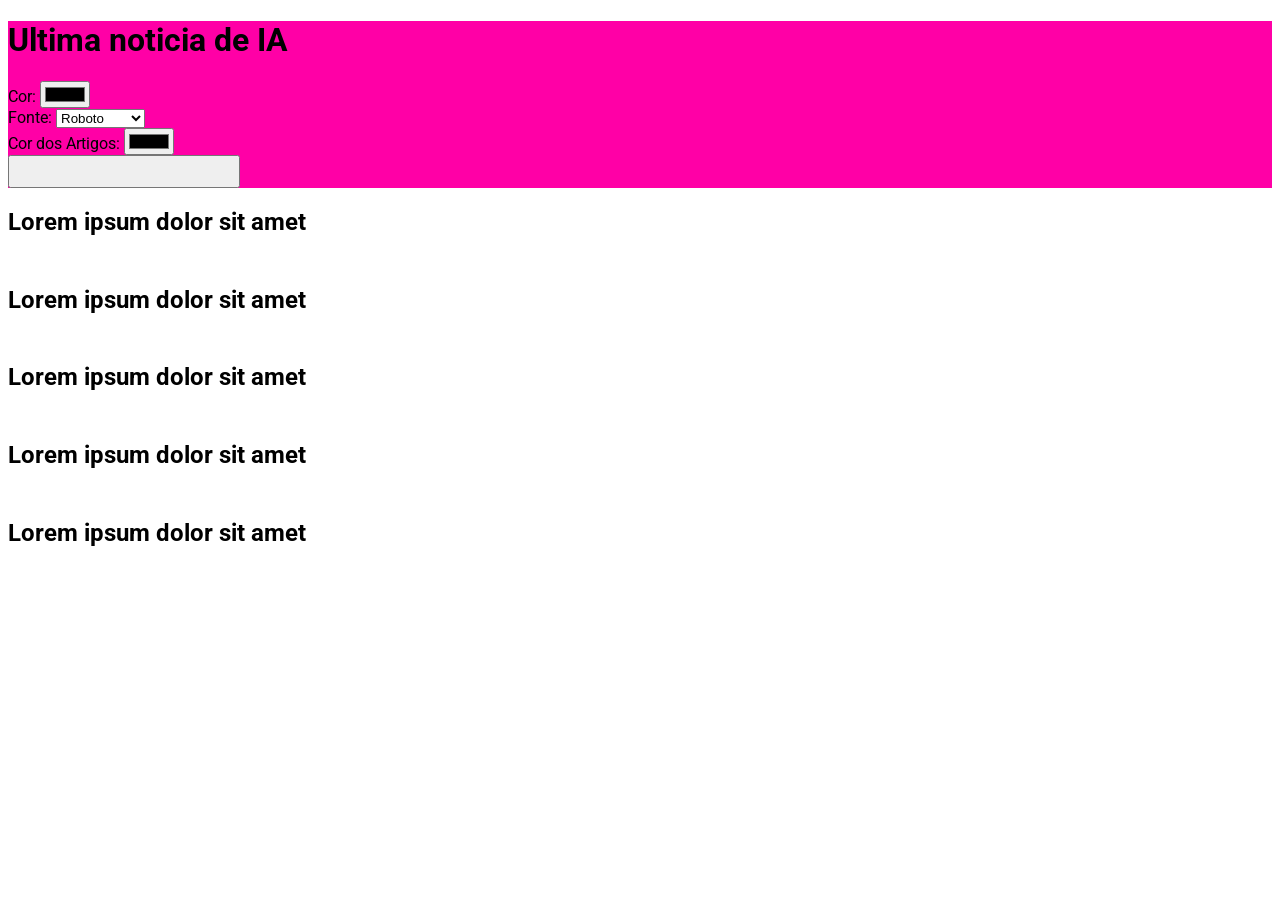
<file: index.html>
<!DOCTYPE html>
<html lang="en">
<head>
    <meta charset="UTF-8">
    <meta http-equiv="X-UA-Compatible" content="IE=edge">
    <meta name="viewport" content="width=device-width, initial-scale=1.0">
    <title>Noticias de IA</title>
    <!-- estilos internos -->
    <link rel="stylesheet" href="style.css">
    <link rel="stylesheet" href="https://fonts.googleapis.com/icon?family=Material+Icons">

</head>
<body class="page">
    <header class="header">
        <h1 class="header__title">Ultima noticia de IA</h1>
        <div class="header__controls">
            <div class="control-group">
                <label for="color-picker">Cor:</label>
                <input type="color" id="color-picker" class="control-group__input">
            </div>
        

        <div class="control-group">
            <label for="font-select">Fonte:</label>
            <select id="font-select" class="control-group__select">
                <option value="Roboto">Roboto</option>
                <option value="Open Sans">Open Sans</option>
                <option value="Montserrat">Montserrat</option>
            </select>

        </div>

        <div class="control-group">
            <label for="articule-color-picker">Cor dos Artigos:</label>
            <input type="color" id="articule-color-picker" class="control-group__input">
        </div>

        <button id="theme-toggle" class="header__theme-toggle">
            <span class="material-icons">dark_mode</span>
        </button>
    </div>
    </header>

    <main class="main">
        <article class="news">
            <h2 class="news__title">Lorem ipsum dolor sit amet </h2>
            <p class="news__content"></p>
        </article>

        <article class="news">
            <h2 class="news__title">Lorem ipsum dolor sit amet</h2>
            <p class="news__content"></p>
        </article>

        <article class="news">
            <h2 class="news__title">Lorem ipsum dolor sit amet</h2>
            <p class="news__content"></p>
        </article>

        <article class="news">
            <h2 class="news__title">Lorem ipsum dolor sit amet</h2>
            <p class="news__content"></p>
        </article>

        <article class="news">
            <h2 class="news__title">Lorem ipsum dolor sit amet</h2>
            <p class="news__content"></p>
        </article>
    </main>
 
</body>
</html>
</file>
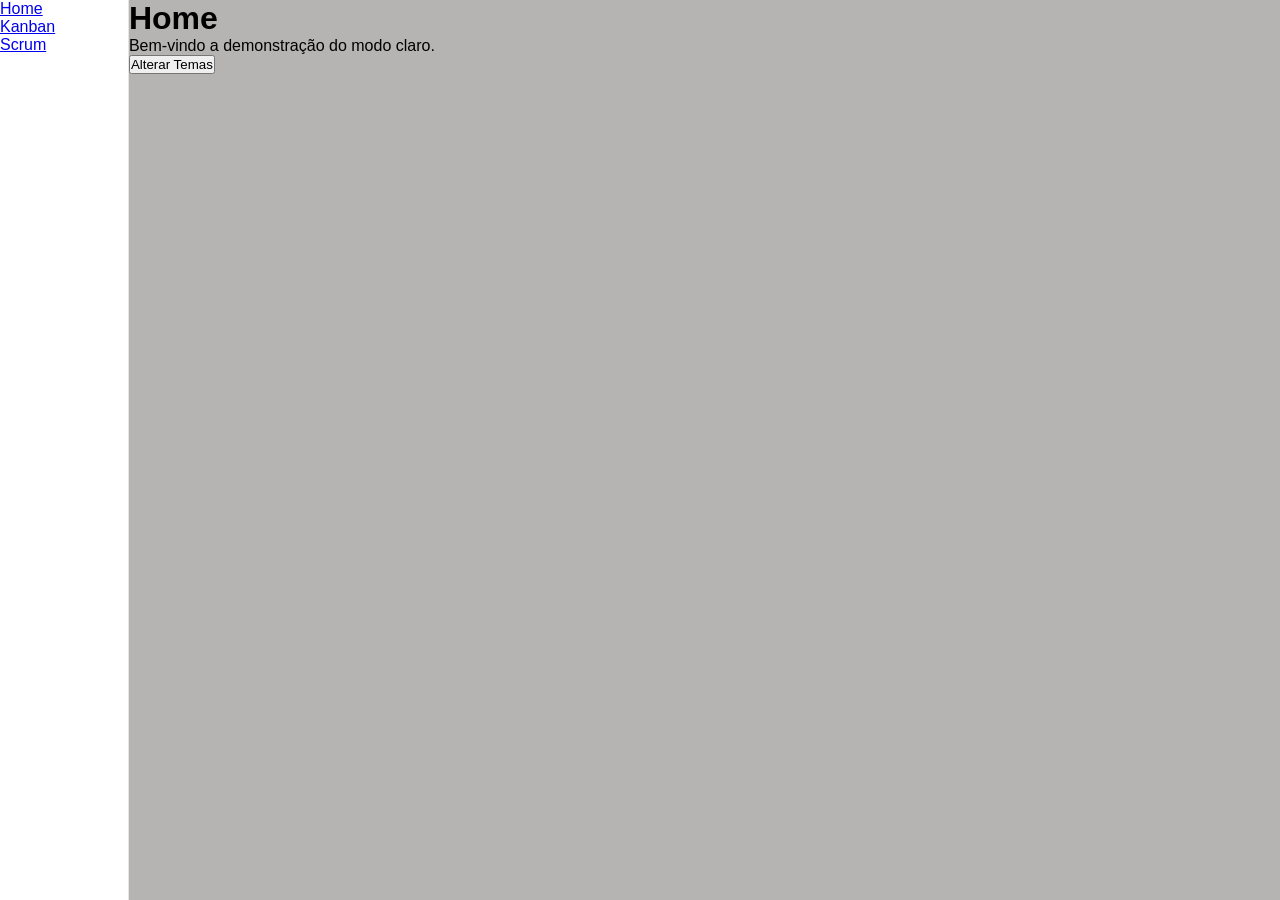
<file: dark-light-mode-v01/index.html>
<!DOCTYPE html>
<html lang="pt-br">
<head>
    <meta charset="UTF-8">
    <meta name="viewport" content="width=device-width, initial-scale=1.0">
    <title>Menu</title>


    <link rel="stylesheet" href="./style.css">
</head>

<body>
   

        <nav class="container_lista">
            
            <ul>
                <li><a href="index.html">Home</a></li>
                <li><a href="kanban.html">Kanban</a></li>
                <li><a href="scrum.html">Scrum</a></li>
            </ul>
         
        </nav>
        
       

        <main class="conteudo">
        <h1 >Home</h1>
        <p>Bem-vindo a demonstração do modo claro.</p>

        <div class="botao_alterar">
        <button>Alterar Temas</button>
        </div>
        </main>
        

    
</body>
</file>
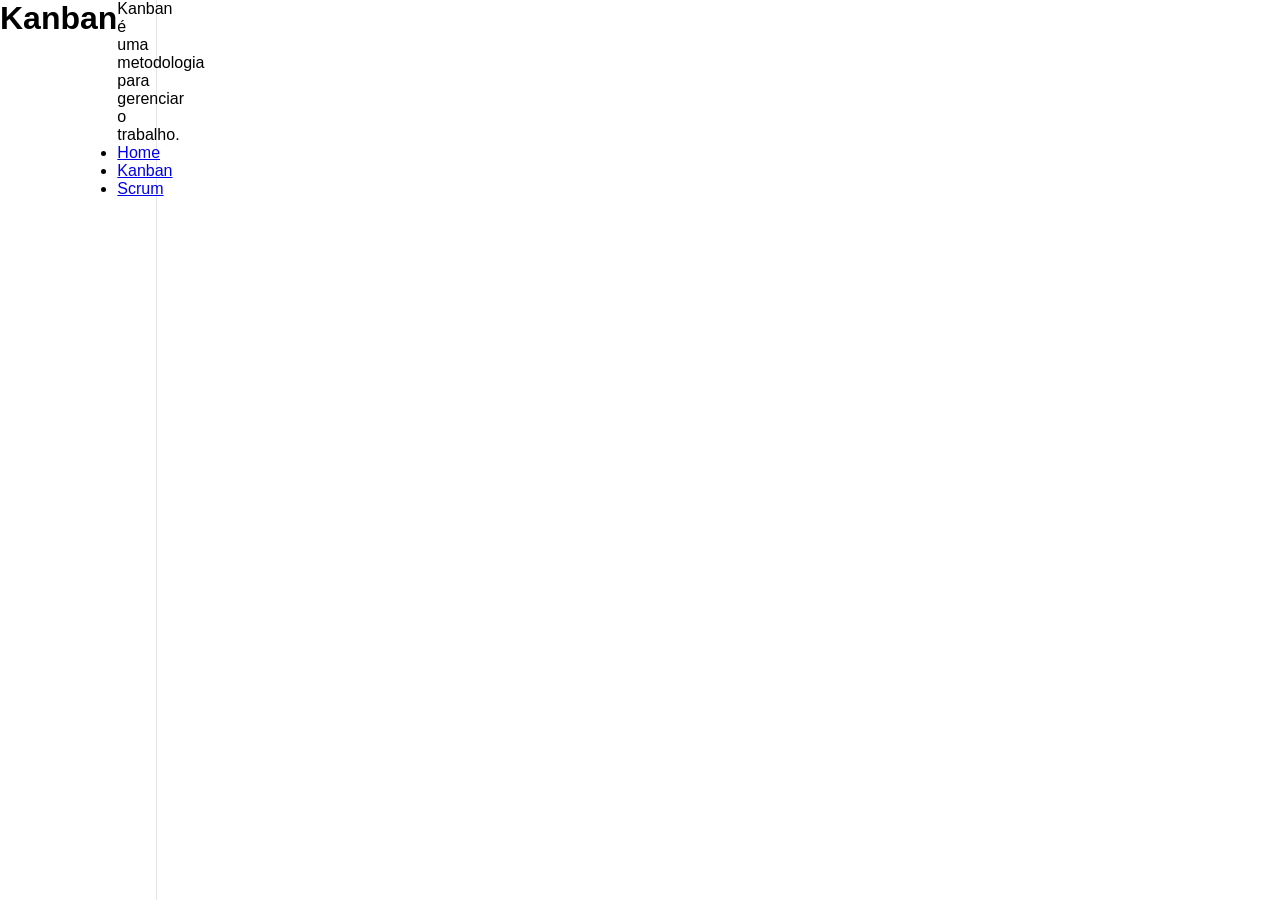
<file: dark-light-mode-v01/kanban.html>
<!DOCTYPE html>
<html lang="pt-br">
<head>
    
    <meta charset="UTF-8">
    <meta name="viewport" content="width=device-width, initial-scale=1.0">
    <title>Menu</title>
</head>

<link rel="stylesheet" href="./style.css">
<body>
    <header class="header">
        <h1 class="title">Kanban</h1>
    </header>
    <section >

        <nav class="container_lista">
            <p>Kanban é uma metodologia para gerenciar o trabalho.</p>
            <ul>
                <li><a href="index.html">Home</a></li>
                <li><a href="kanban.html">Kanban</a></li>
                <li><a href="scrum.html">Scrum</a></li>
            </ul>
            <!-- <button>Alterar Temas</button> -->
        </nav>
</body>
</html>
</file>
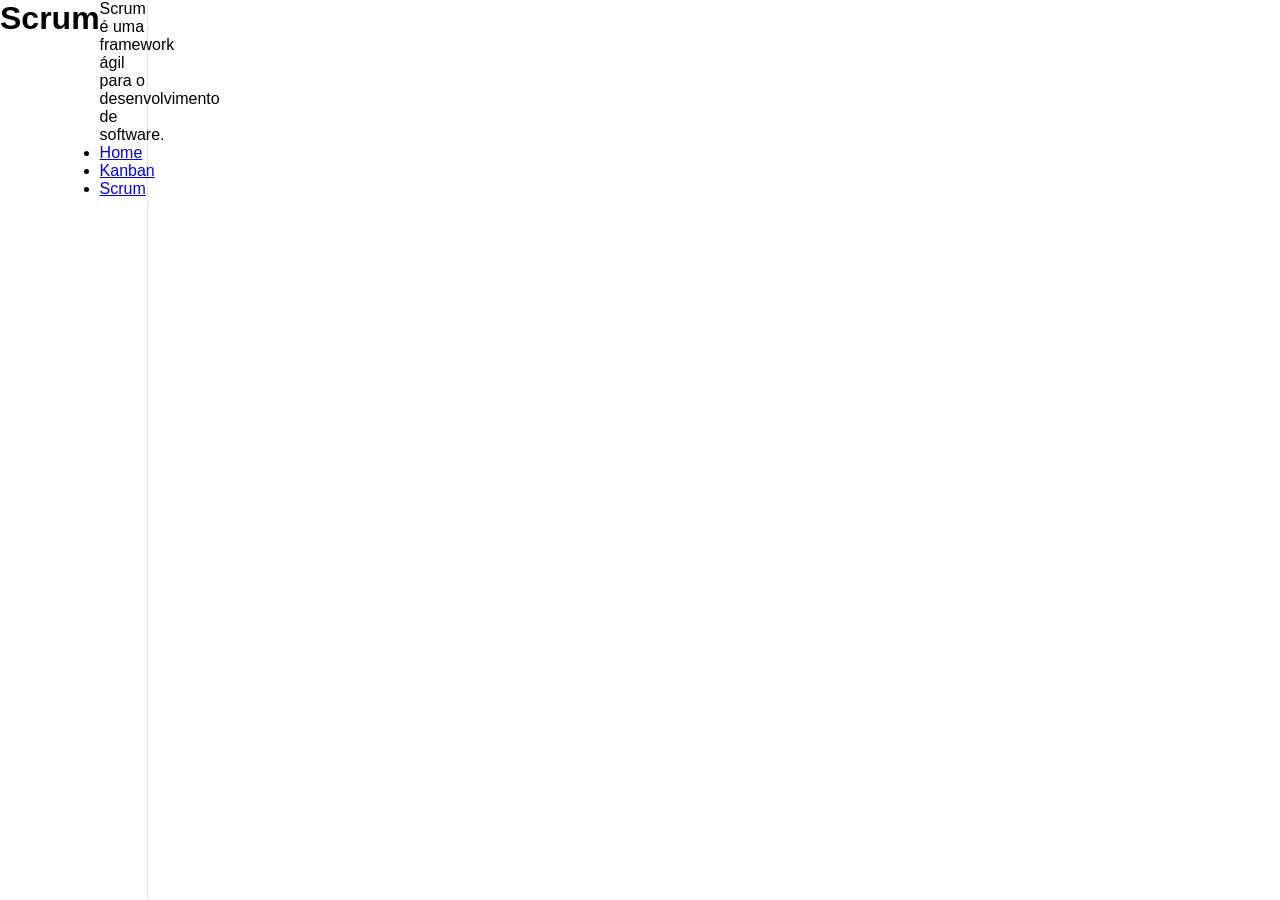
<file: dark-light-mode-v01/scrum.html>
<!DOCTYPE html>
<html lang="pt-br">
<head>
    <meta charset="UTF-8">
    <meta name="viewport" content="width=device-width, initial-scale=1.0">
    <title>Menu</title>

</head>
<link rel="stylesheet" href="./style.css">
<body>
    <header class="header">
        <h1 class="title">Scrum</h1>
    </header>
    <section >

        <nav class="container_lista">
            <p>Scrum é uma framework ágil para o desenvolvimento de software.</p>
            <ul>
                <li><a href="index.html">Home</a></li>
                <li><a href="kanban.html">Kanban</a></li>
                <li><a href="scrum.html">Scrum</a></li>
            </ul>
            <!-- <button>Alterar Temas</button> -->
        </nav>
</body>
</html>
</file>
<file: style.css>
@import url('https://fonts.googleapis.com/css2?family=Montserrat:ital,wght@0,100..900;1,100..900&family=Open+Sans:ital,wght@0,300..800;1,300..800&family=Roboto:ital,wght@0,100..900;1,100..900&display=swap');

:root{
    --primary-color: rgb(255, 0, 166) ;
    --text-color: #333;
    --bg-color:#fff;
    --font-family: 'Roboto', sans-serif;

}

.header{
    background-color: var(--primary-color);
}


body.dark{
    --text-color: #f1f1f1;
    --bg-color: #121212;
    background-color: var(--bg-color);
    color: var(--text-color);
}


.main{
    display: flex;
    flex-direction: column;
    gap: 10px;

}

html{
    font-family: var(--font-family);
}




/* quando o body estiver com a classe. dark*/
body{
    --text-color: #f1f1f1;
    --bg-color:#121212;
}
</file>
<file: dark-light-mode-v01/style.css>
:root {
  --primary-color-light: #f0f0f0;
  --secondary-color-light: #ffffff;
  --text-color-light: #333;
  --hover-color-light: #ddd;
  --button-bg-light: #e0e0e0;
  --button-hover-light: #ccc;
  --sidebar-bg-light: var(--sidebar-bg) #ffffff;

  --primary-color-dark: #1e1e1e;
  --secondary-color-dark: #2e2e2e;
  --text-color-dark: #f0f0f0;
  --hover-color-dark: #555;
  --button-bg-dark: #333;
  --button-hover-dark: #444;
  --sidebar-bg-dark: #2e2e2e;
}

*{
    margin: 0;
    padding: 0;
}


body { 
display: flex;
  font-family: Arial, sans-serif;
  background-color: var(--bg-atual); /* Usa a cor ativa */
  color: var(--text-atual);          /* Usa o texto ativo */
  transition: background-color 0.3s, color 0.3s;
  height: 100vh;
  width: 100vw;
}

.container_lista {
  width: 10%;
  height: 100%;
  /* position: fixed; */
  background-color: var(--sidebar-atual); /* Usa a cor de sidebar ativa */
  color: var(--text-atual);
  transition: background-color 0.3s, color 0.3s;
  border-right: 1px solid rgba(0,0,0,0.1); /* Uma bordinha sutil */
}

.conteudo{
    height: 100%;
    width: 90%;
    display: flex;
    flex-direction: column;
    background-color: #b6b3b3;
    
}
</file>
